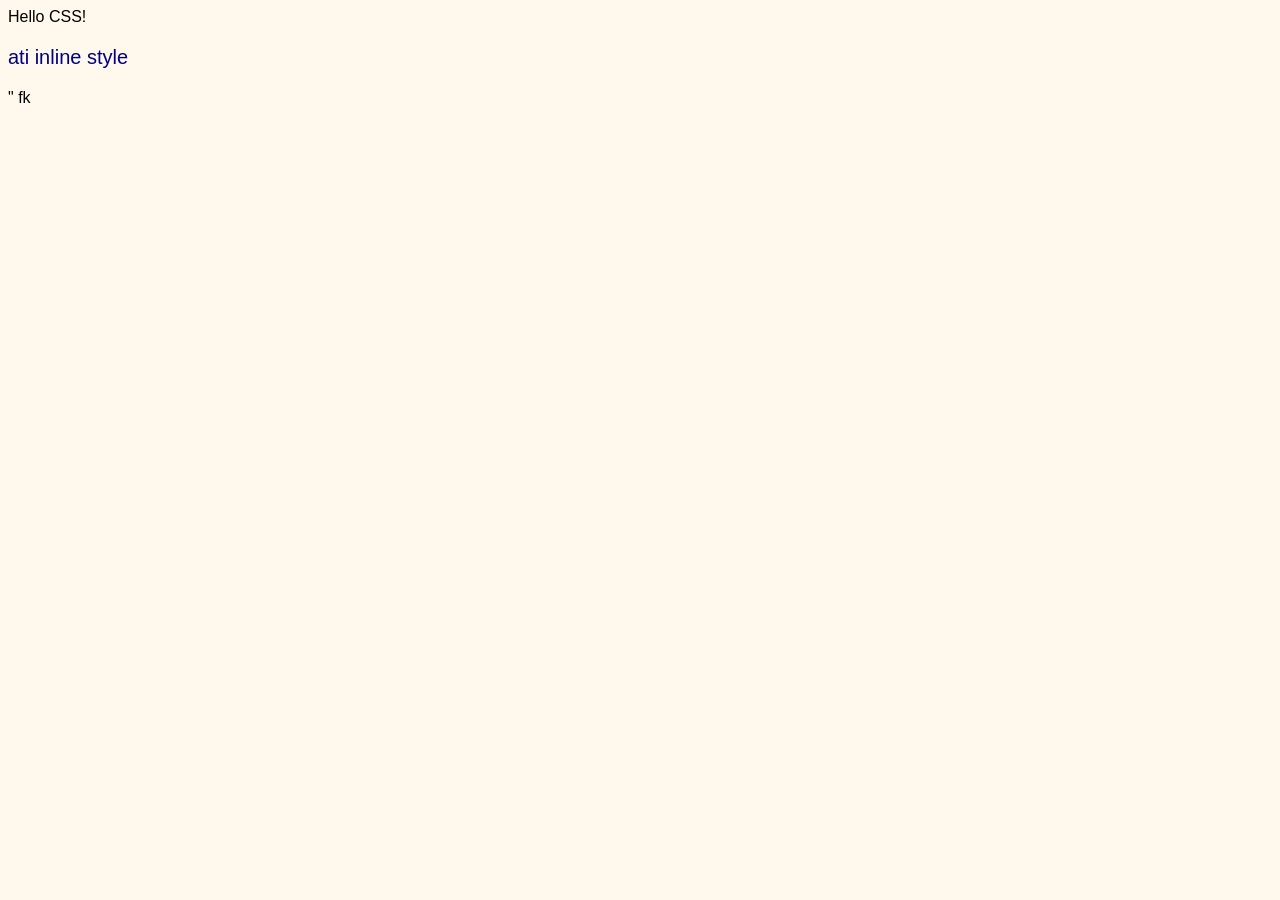
<file: index.html>
<!DOCTYPE html>
<html lang="en">
<head>
    
    <title>My first CSS</title>
    <style>
        body { background: #fff8ed; font-family: sans-serif; }
        h1 { color: tomato; text-align: center; }
    </style>
    
</head>
<body>
    <h>Hello CSS!</h>
    <p style="color: navy; font-size: 20px;">ati inline style</p>"
    
</body>
</html>fk
</file>
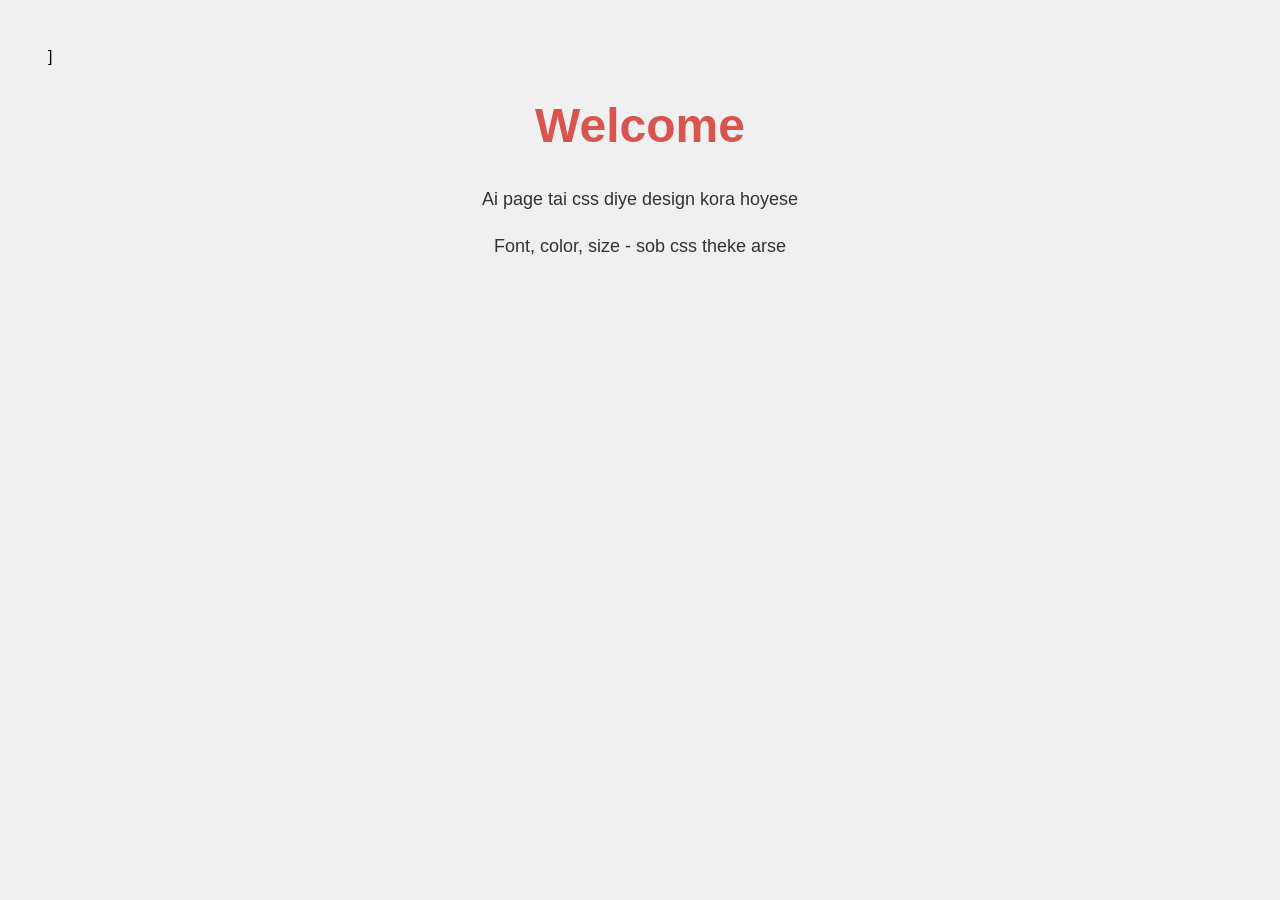
<file: index1.html>
<!DOCTYPE html>
<html lang="en">
<head>
   ]
    <title>My Styled page</title>
    <Link rel="stylesheet" href="style.css"/>

</head>
<body>
    <h1>Welcome</h1>
    <p>Ai page tai css diye design kora hoyese</p>
    <p>Font, color, size - sob css theke arse</p>
    
</body>
</html>
</file>
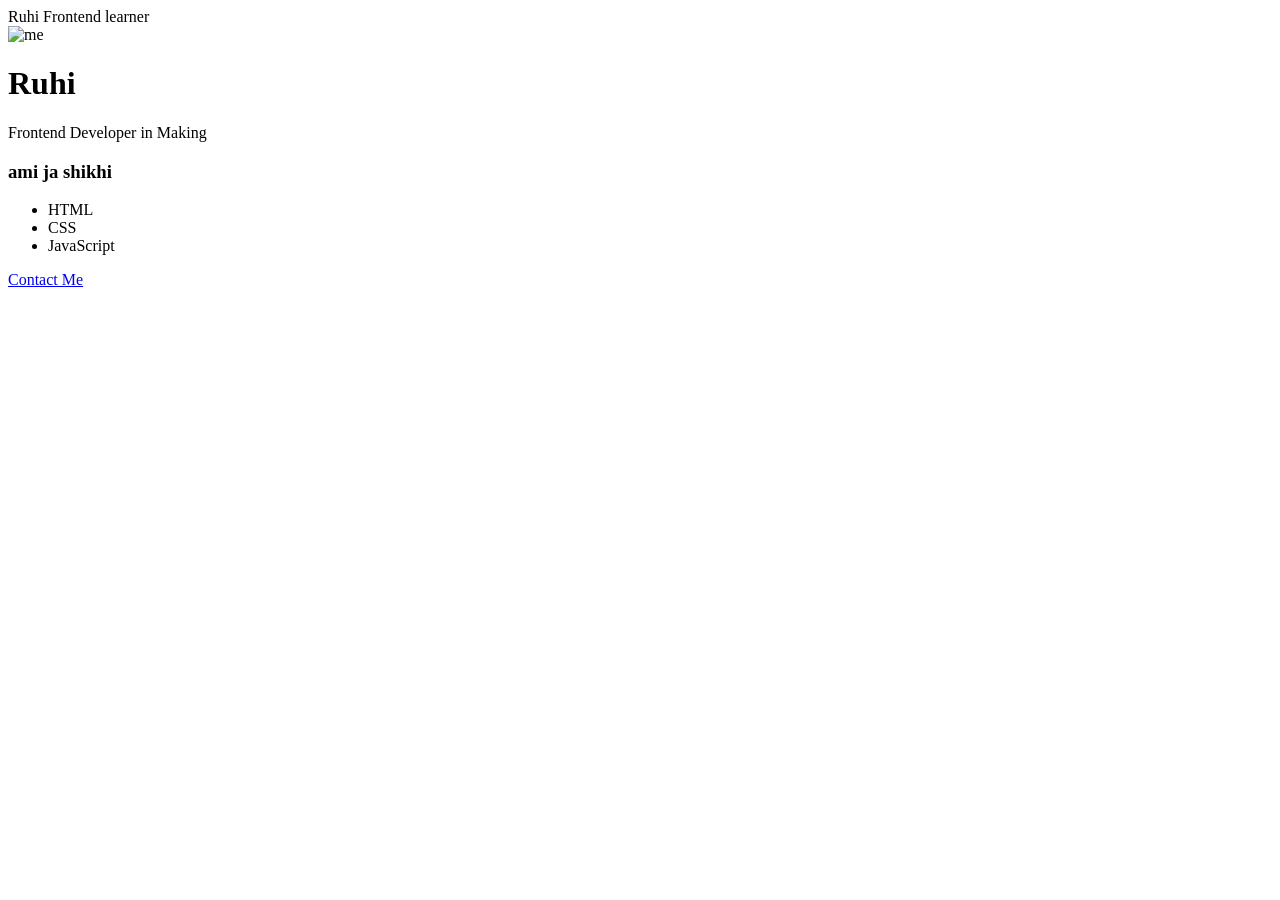
<file: index2.html>
<!DOCTYPE html>
<html lang="en">
<head
    <title>Ruhi Frontend learner</title>
    <Link rel="stylesheet" herf="style.css"/>
</head>
<body>
    <div class="card">
        <img sec="https://picsum.photos/120" alt="me" class="avatar"/>
        <h1>Ruhi</h1>
        <p class="tag">Frontend Developer in Making</p>
        <h3>ami ja shikhi</h3>
        <ul>
            <li>HTML</li>
            <li>CSS</li>
            <LI>JavaScript</LI>
        </ul>
        <a href="#" class="but">Contact Me</a>

    </div>
</body>
</html>
</file>
<file: style.css>
body {

    background-color: #f0f0f0;
    font-family: Arial, sans-serif;
    padding: 40px
}

h1 {color: #d9534f; font-size: 48px; text-align: center}
p  { color: #333; font-size: 18px; line-height:1.6; text-align: center;}
</file>
